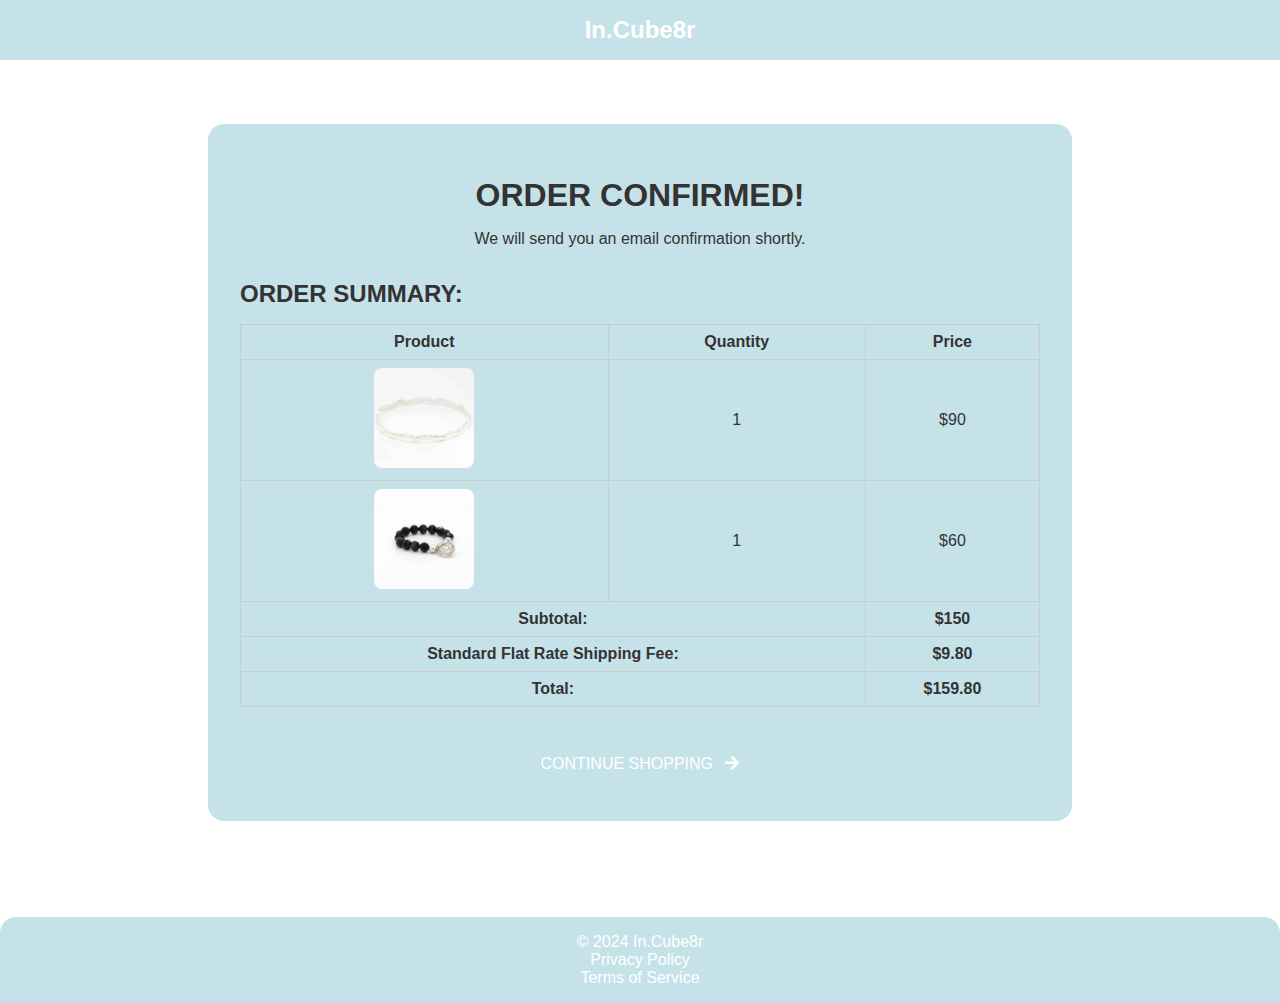
<file: confirmation.html>
<!DOCTYPE html>
<html lang="en">
  <head>
    <meta charset="UTF-8" />
    <meta name="viewport" content="width=device-width, intial-scale=1.0" />
    <title>Order Confirmation - In.Cube8r</title>
    <link rel="stylesheet" href="css/styles.css" />
    <link
      rel="stylesheet"
      href="https://cdnjs.cloudflare.com/ajax/libs/font-awesome/5.15.3/css/all.min.css"
    />
    <link
      rell="stylesheet"
      href="https://fonts.googleapis.com/css2?family=KoHo:wght@400;500;600;700&display=swap"
    />
  </head>
  <body>
    <header class="header">
      <div class="header-center">
        <div>In.Cube8r</div>
      </div>
    </header>
    <main class="main">
      <section class="confirmation-section">
        <div class="confirmation-message">
          <h1>ORDER CONFIRMED!</h1>
          <p>We will send you an email confirmation shortly.</p>
        </div>
        <div class="order-summary-container">
          <h2>ORDER SUMMARY:</h2>
          <table class="order-summary">
            <thead>
              <tr>
                <th>Product</th>
                <th>Quantity</th>
                <th>Price</th>
              </tr>
            </thead>
            <tbody>
              <tr>
                <td>
                  <img
                    src="Images/sterling-silver-textured-bangle.jpg"
                    alt="Sterling Silver Textured Bangle"
                  />
                </td>
                <td>1</td>
                <td>$90</td>
              </tr>
              <tr>
                <td>
                  <img
                    src="Images/silver-roman-coin-stretch-bracelet.jpg"
                    alt="Silver Roman Coin Stretch Bracelet"
                  />
                </td>
                <td>1</td>
                <td>$60</td>
              </tr>
            </tbody>
            <tfoot>
              <tr>
                <td colspan="2">Subtotal:</td>
                <td>$150</td>
              </tr>
              <tr>
                <td colspan="2">Standard Flat Rate Shipping Fee:</td>
                <td>$9.80</td>
              </tr>
              <tr>
                <td colspan="2">Total:</td>
                <td>$159.80</td>
              </tr>
            </tfoot>
          </table>
        </div>
        <a href="index.html" class="continue-shopping-button"
          >CONTINUE SHOPPING <i class="fas fa-arrow-right"></i
        ></a>
      </section>
    </main>
    <footer class="footer">
      <div>© 2024 In.Cube8r</div>
      <div>Privacy Policy</div>
      <div>Terms of Service</div>
    </footer>
  </body>
</html>
</file>
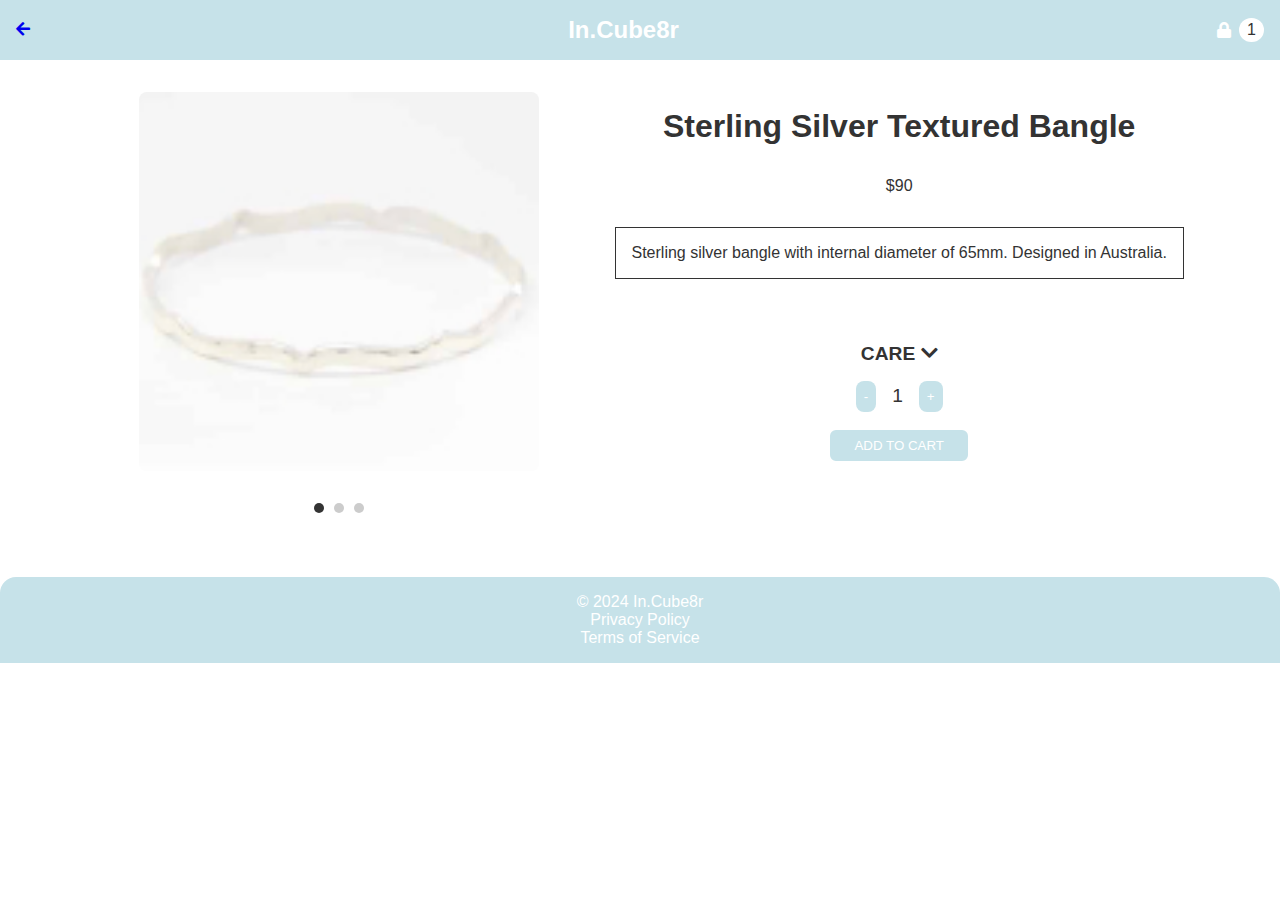
<file: product1.html>
<!DOCTYPE html>
<html lang="en">
  <head>
    <meta charset="UTF-8" />
    <meta name="viewport" content="width=device-width, intial-scale=1.0" />
    <title>Sterling Silver Textured Bangle - In.Cube8r</title>
    <link rel="stylesheet" href="css/styles.css" />
    <link
      rel="stylesheet"
      href="https://cdnjs.cloudflare.com/ajax/libs/font-awesome/5.15.3/css/all.min.css"
    />
    <link
      rell="stylesheet"
      href="https://fonts.googleapis.com/css2?family=KoHo:wght@400;500;600;700&display=swap"
    />
  </head>
  <body>
    <header class="header">
      <div class="header-left">
        <a href="search.html"><i class="fas fa-arrow-left"></i></a>
      </div>
      <div class="header-center">
        <div>In.Cube8r</div>
      </div>
      <div class="header-right">
        <i class="fas fa-lock"></i>
        <span class="cart-count">1</span>
      </div>
    </header>
    <main class="main">
      <section class="product-section">
        <div class="product-images">
          <img
            src="Images/sterling-silver-textured-bangle.jpg"
            alt="Sterling Silver Textured Bangle"
          />
          <div class="image-indicators">
            <span class="active"></span>
            <span></span>
            <span></span>
          </div>
        </div>
        <div class="product-details">
          <h1>Sterling Silver Textured Bangle</h1>
          <p>$90</p>
          <p class="product-description">
            Sterling silver bangle with internal diameter of 65mm. Designed in
            Australia.
          </p>
          <div class="care-section">
            <h2>CARE <i class="fas fa-chevron-down"></i></h2>
          </div>
          <div class="quantity-selector">
            <button>-</button>
            <span>1</span>
            <button>+</button>
          </div>
          <a href="cart.html" class="add-to-cart-link">
            <button class="add-to-cart">ADD TO CART</button>
          </a>
        </div>
      </section>
    </main>
    <footer class="footer">
      <div>© 2024 In.Cube8r</div>
      <div>Privacy Policy</div>
      <div>Terms of Service</div>
    </footer>
  </body>
</html>
</file>
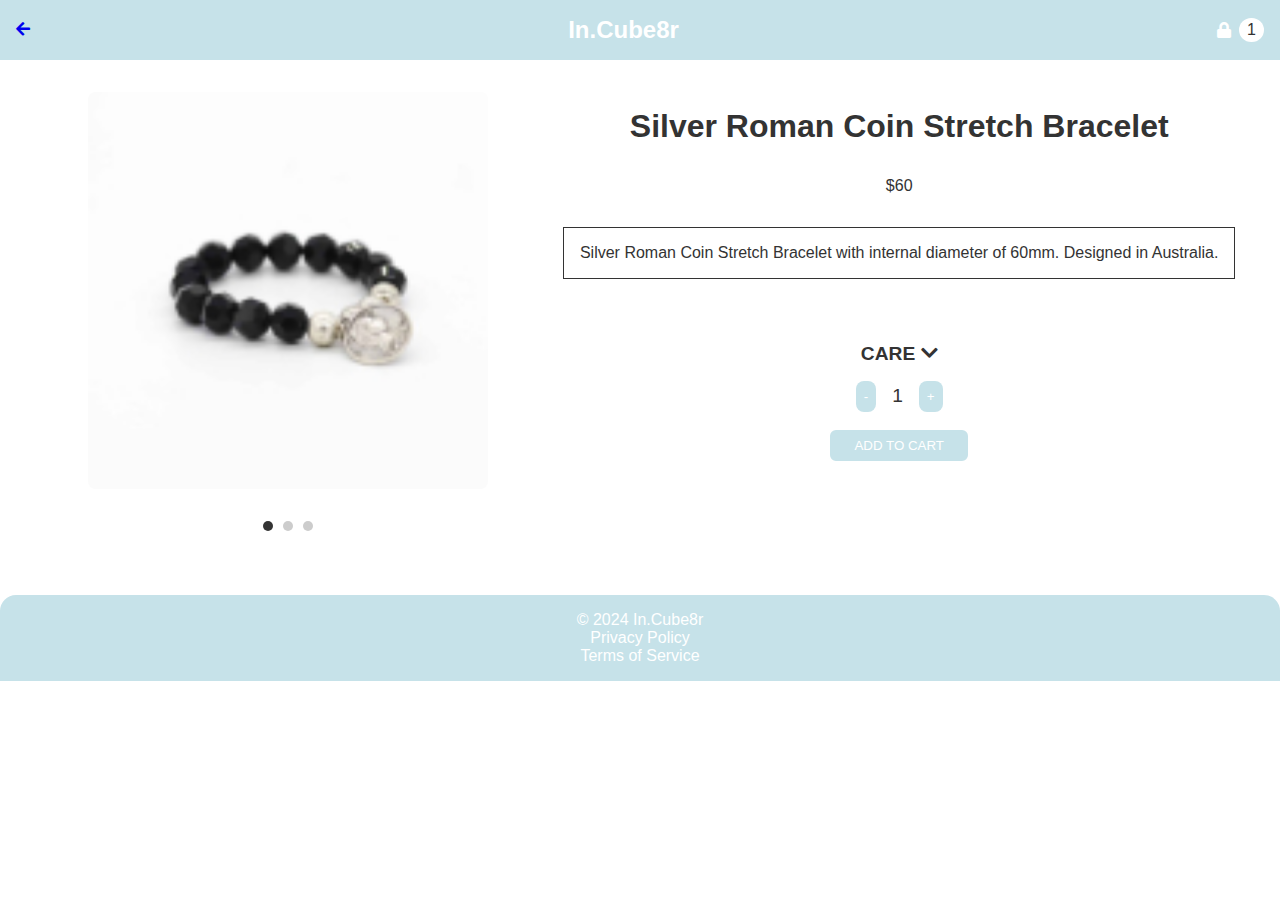
<file: product2.html>
<!DOCTYPE html>
<html lang="en">
  <head>
    <meta charset="UTF-8" />
    <meta name="viewport" content="width=device-width, intial-scale=1.0" />
    <title>Sterling Silver Textured Bangle - In.Cube8r</title>
    <link rel="stylesheet" href="css/styles.css" />
    <link
      rel="stylesheet"
      href="https://cdnjs.cloudflare.com/ajax/libs/font-awesome/5.15.3/css/all.min.css"
    />
    <link
      rell="stylesheet"
      href="https://fonts.googleapis.com/css2?family=KoHo:wght@400;500;600;700&display=swap"
    />
  </head>
  <body>
    <header class="header">
      <div class="header-left">
        <a href="search.html"><i class="fas fa-arrow-left"></i></a>
      </div>
      <div class="header-center">
        <div>In.Cube8r</div>
      </div>
      <div class="header-right">
        <i class="fas fa-lock"></i>
        <span class="cart-count">1</span>
      </div>
    </header>
    <main class="main">
      <section class="product-section">
        <div class="product-images">
          <img
            src="Images/silver-roman-coin-stretch-bracelet.jpg"
            alt="Silver Roman Coin Stretch Bracelet"
          />
          <div class="image-indicators">
            <span class="active"></span>
            <span></span>
            <span></span>
          </div>
        </div>
        <div class="product-details">
          <h1>Silver Roman Coin Stretch Bracelet</h1>
          <p>$60</p>
          <p class="product-description">
            Silver Roman Coin Stretch Bracelet with internal diameter of 60mm. Designed in
            Australia.
          </p>
          <div class="care-section">
            <h2>CARE <i class="fas fa-chevron-down"></i></h2>
          </div>
          <div class="quantity-selector">
            <button>-</button>
            <span>1</span>
            <button>+</button>
          </div>
          <a href="cart.html" class="add-to-cart-link">
            <button class="add-to-cart">ADD TO CART</button>
          </a>
        </div>
      </section>
    </main>
    <footer class="footer">
      <div>© 2024 In.Cube8r</div>
      <div>Privacy Policy</div>
      <div>Terms of Service</div>
    </footer>
  </body>
</html>
</file>
<file: css/styles.css>
/* General Styles */
body {
    background-color: #FFFFFF;
    color: #333;
    font-family: 'Koho', sans-serif;
    margin: 0;
    padding: 0;
}

/* Header Styles */
.header {
    background-color: #C6E2E9;
    color: white;
    padding: 1rem;
    display: flex;
    justify-content: space-between;
    align-items: center;
    flex-wrap: wrap;
}

.header-left, .header-center, .header-right {
    display: flex;
    align-items: center;
}

.header-center {
    flex-grow: 1;
    justify-content: center;
}

.header-center div {
    font-size: 1.5rem;
    font-weight: bold;
}

.header-right .cart-count {
    background-color: white;
    color: #333;
    border-radius: 50%;
    padding: 0.2rem 0.5rem;
    margin-left: 0.5rem;
}

/* Main Content Styles */
.main {
    padding: 2rem;
    text-align: center;
}

/* Home Page Styles */
.welcome-section {
    background-color: #C6E2E9;
    padding: 2rem;
    border-radius: 1rem;
    margin-bottom: 2rem;
}

.welcome-section h1 {
    font-size: 2rem;
    color: white;
    margin: 0;
}

.welcome-section p {
color: white;
margin: 1rem 0;
}

.shop-button {
    margin-top: 2 rem;
    padding: 0.5rem 1.5rem;
    border: 2px solid white;
    color: white;
    background: none;
    border-radius: 9999px;
    cursor: pointer;
}

.new-arrivals-section {
    margin-top: 3rem;
}

.new.arrivals-section h2 {
    font-size: 1.5rem;
    color: white;
    margin-bottom: 1rem;
}

.new-arrivals-products {
    display: flex;
    flex-wrap: wrap;
    justify-content: space-around;
    gap: 1rem;
}

.product {
    background-color: #C6E2E9;
    padding: 1rem;
    min-width: 340px;
    min-height: 250px;
    border-radius: 0.5rem;
    text-align: center;
    margin-bottom: 1rem;
    flex: 1 1 calc(50% - 1rem);
    box-sizing: border-box;
}

.product img {
    max-width: 30%;
    border-radius: 0.5 rem;
    margin-bottom: 1rem;
}

.product h3 {
    margin: 0.5rem 0;
}

.product p {
    font-weight: bold;
    margin: 0.5rem 0;
}

/* Footer Styles */
.footer {
    background-color: #C6E2E9;
    color: white;
    padding: 1rem;
    text-align: center;
    border-top-left-radius: 1rem;
    border-top-right-radius: 1rem;
    margin-top: 2rem;
}

/* Media queries for responsive design */
@media (max-width: 844px) {
    .new-arrivals-products {
        flex-direction: column;
    }
    .product {
        flex: 1 1 100%;
    }
}

@media (min-width: 844px) and (max-width: 1368px) {
    .new-arrivals-products {
        justify-content: space-around;
    }
    .product {
        flex: 1 1 calc(33% - 2rem)
    }
}

/* Additional CSS for the Mobile Menu */
.header.open {
    background-color: #C6E2E9;
}

.header.open .header-left, .header.open .header-right {
    display: block;
    width: 100%;
    text-align: center;
    margin-bottom: 1rem;
}

.header.open .header-center {
    display: block;
    width: 100%;
    text-align: center;
}

/* Product Page Styles */
.product-section {
    display: flex;
    flex-wrap: wrap;
    gap: 2rem;
    align-items: flex-start;
    justify-content: center;
}

.product-section h1 {
    font-size: 2rem;
    color: #333;
    margin: 1rem 0;
}

.product-image {
    flex: 1;
    max-width: 400px;
}

.product-section img {
    max-width: 100%;
    border-radius: 0.5rem;
    margin-bottom: 1rem;
}

.product-section p {
    color: #333;
    margin: 1rem 0;
}

.product-section button {
    margin-top: 1rem;
    padding: 0.5rem 1.5rem;
    border: 2px solid #FFFFFF;
    color: #FFFFFF;
    background: #C6E2E9;
    border-radius: 0.5rem;
    cursor: pointer;
}

.product-description {
    margin-top: 1rem;
    color: #333;
    border: 1px solid #333;
    padding: 1rem;
}

.product-images {
    width: 40%;
    display: flex;
    justify-content: center;
    align-items: center;
    flex-direction: column;
}

.product-images img {
    width: 100%;
    max-width: 400px;
}

.image-indicators {
    display: flex;
    justify-content: center;
    margin-top: 1rem;
}

.image-indicators span {
    width: 10px;
    height: 10px;
    border-radius: 50%;
    background-color: #ccc;
    margin: 0 5px;
}

.image-indicators span.active {
    background-color: #333;
}

.care-section {
    margin-top: 2rem;
    text-align: left;
}

.care-section h2 {
    font-size: 1.2rem;
    margin-bottom: 1rem;
}

.care-section p {
    margin-bottom: 1rem;
}

.quantity-selector {
    display: flex;
    justify-content: flex-end;
}

.quantity-selector button {
    background-color: #C6E2E9;
    color: white;
    border: none;
    padding: 0.5rem 1rem;
    cursor: pointer;
    border-radius: 0.5rem;
}

.quantity-selector span {
    margin: 0 1rem;
    font-size: 1.2rem;
}

/* Shopping Cart Page Styles */
.cart-section {
    padding: 2rem;
    text-align: left;
}

.cart-section h1 {
    font-size: 2rem;
    margin-bottom: 1rem;
}

.cart-items {
    display: flex;
    flex-direction: column;
    gap: 1rem;
    margin-bottom: 2rem;
}

.cart-item {
    display: flex;
    align-items: center;
    padding: 1rem;
    border: 1px solid #ccc;
    border-radius: 0.5rem;
}

.cart-item img {
    width: 100px;
    height: 100px;
    border-radius: 0.5rem;
    margin-right: 1rem;
}

.item-details {
    flex-grow: 1;
}

.item-details h2 {
    margin: 0 0 0.5rem 0;
}

.item-details p {
    margin: 0 0 1rem 0;
}

.quantity-selector {
    display: flex;
    align-items: center;
}

.quantity-selector button {
    background-color: #C6E2E9;
    color: white;
    border: none;
    padding: 0.5rem;
    cursor: pointer;
    border-radius: 0.5rem;
    margin: 0 0.5rem;
}

.quantity-selector span {
    margin: 0 0.5rem;
}

.remove-button {
    background-color: #C6E2E9;
    color: white;
    border: none;
    padding: 0.5rem 1rem;
    cursor: pointer;
    border-radius: 0.5rem;
    margin-left: 1rem;
}

.cart-summary {
    text-align: left;
    margin-top: 2rem;
}

.summary-item {
    display: flex;
    justify-content: space-between;
    margin-bottom: 0.5rem;
}

.summary-item.total {
    font-weight: bold;
    margin-top: 1rem;
    border-top: 1px solid #ccc;
    padding-top: 1rem;
}

.checkout-button {
    display: block;
    width: 100%;
    background-color: #C6E2E9;
    color: white;
    border: none;
    padding: 1rem;
    text-align: center;
    text-decoration: none;
    cursor: pointer;
    border-radius: 0.5rem;
    margin-top: 1rem;
}

/* Media Queries for Responsive Design */
@media (min-width: 845px) {
    .cart-section {
        display: flex;
        justify-content: space-between;
    }
    .cart-items {
        flex: 3;
    }
    .cart-summary {
        flex: 1;
        padding-left: 2rem;
    }
}


/* Payment & Delivery Page Styles */
.payment-section {
    max-width: 800px;
    margin: 0 auto;
}

.payment-table {
    width: 100%;
    border-collapse: collapse;
    text-align: left;
}

.payment-table td {
    vertical-align: top;
    padding: 1rem;
    border: 1px solid #ccc;
}

.delivery-details, .payment-details {
    width: 50%;
}

.delivery-details h2, .payment-details h2 {
    margin-bottom: 1rem;
}

form label {
    display: inline-block;
    margin-bottom: 0.5rem;
}

form input[type="text"], form input[type="email"], form input[type="number"] {
    width: 90%;
    padding: 0.5rem;
    border-radius: 0.25rem;
    border: 1px solid #ccc;
    margin-bottom: 1rem;
}

form input[type="radio"] {
    margin-right: 0.5rem;
}

.order-summary {
    text-align: right;
    padding: 1rem;
}

.pay-now-button {
    display: inline-block;
    background-color: #C6E2E9;
    color: white;
    padding: 1rem 2rem;
    cursor: pointer;
    border-radius: 0.5rem;
    margin-top: 1rem;
    text-decoration: none;
    margin-top: 1rem;
}

/* Media Queries for Responsive Design */
@media (max-width: 845px) {
    .payment-table {
        display: block;
    }

    .payment-table td {
        display: block;
        width: 100%;
    }

    .order-summary {
        text-align: center;
    }
}

/* Confirmation of Purchase Page Styles */
.confirmation-section {
    padding: 2rem;
    text-align: center;
    background-color: #C6E2E9;
    border-radius: 1rem;
    margin: 2rem auto;
    max-width: 800px;
}

.confirmation-message h1 {
    font-size: 2rem;
    margin-bottom: 1rem;
}

.confirmation-message p {
    margin-bottom: 2rem;
}

.order-summary-container {
    text-align: left;
    margin-bottom: 2rem;
}

.order-summary-container h2 {
    font-size: 1.5rem;
    margin-bottom: 1rem;
}

.order-summary {
    width: 100%;
    border-collapse: collapse;
    margin-bottom: 2rem;
}

.order-summary th, .order-summary td {
    border: 1px solid #ccc;
    padding: 0.5rem;
    text-align: center;
}

.order-summary th {
    background-color: #C6E2E9;
    font-weight: bold;
}

.order-summary img {
    width: 100px;
    height: 100px;
    border-radius: 0.5rem;
}

.order-summary tfoot tr {
    font-weight: bold;
}

.continue-shopping-button {
    display: inline-block;
    background-color: #C6E2E9;
    color: white;
    padding: 1rem 2rem;
    border-radius: 0.5rem;
    text-decoration: none;
}

.continue-shopping-button i {
    margin-left: 0.5rem;
}

/* Media Queries for Responsive Design */
@media (max-width: 844px) {
    .order-summary {
        font-size: 0.9rem;
    }

    .order-summary img {
        width: 70px;
        height: 70px;
    }
}


.product-details{
    display: flex;
    flex-direction: column;
    align-items: center;
    margin-bottom: 1rem;
}

.cart-item-details{
    display: flex;
    flex-direction: column;
    flex-grow: 4;
}
</file>
